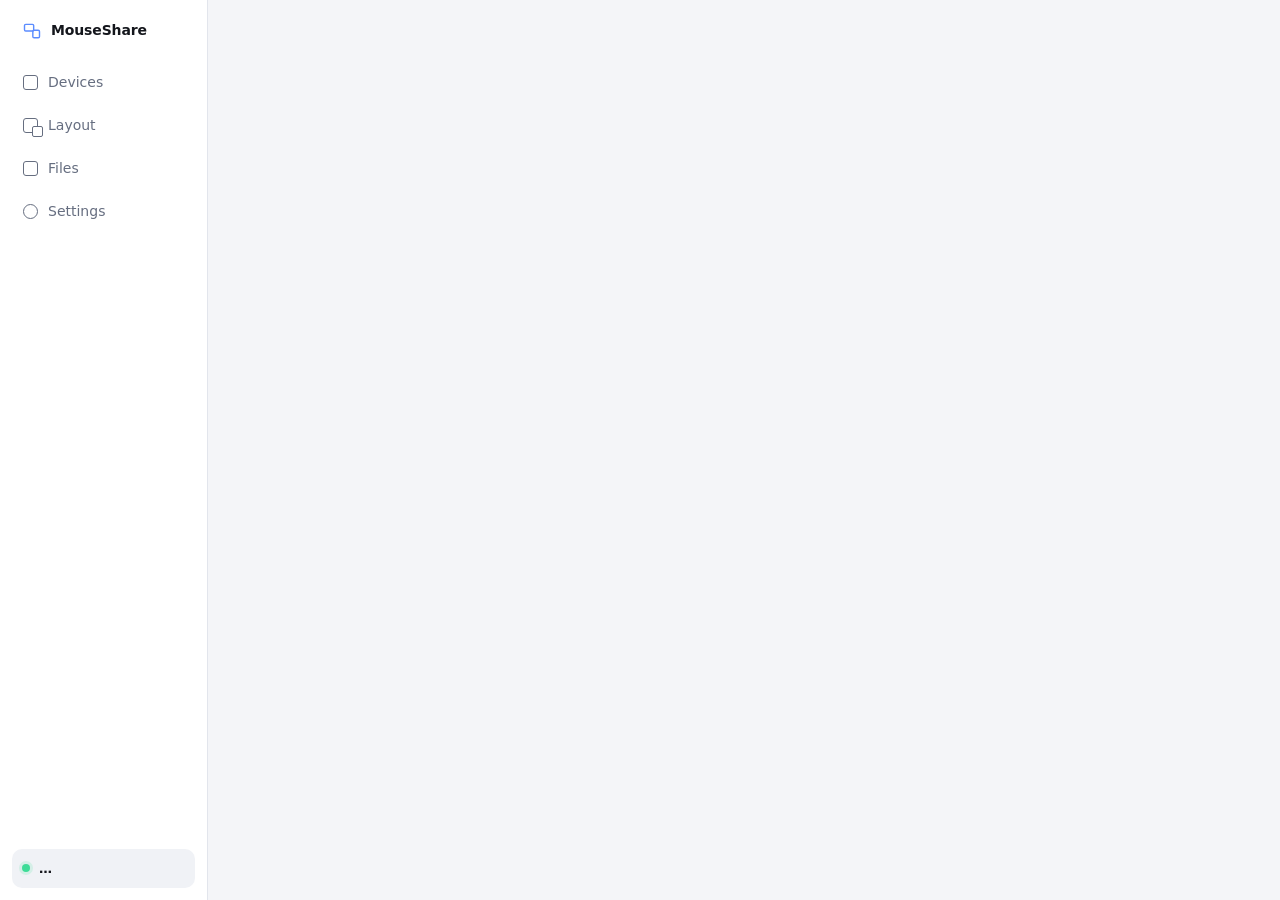
<file: mouseshare/ui/web/index.html>
<!doctype html>
<html lang="en">
<head>
  <meta charset="utf-8">
  <meta name="viewport" content="width=device-width, initial-scale=1">
  <title>MouseShare</title>
  <link rel="stylesheet" href="style.css">
</head>
<body>

<div class="shell">
  <nav class="rail">
    <div class="brand">
      <svg viewBox="0 0 24 24" aria-hidden="true"><rect x="3" y="4" width="11" height="8" rx="1.5"/><rect x="13" y="11" width="8" height="9" rx="1.5"/></svg>
      <span>MouseShare</span>
    </div>
    <button class="tab" data-screen="devices"><i data-i="devices"></i>Devices</button>
    <button class="tab" data-screen="layout"><i data-i="layout"></i>Layout</button>
    <button class="tab" data-screen="files"><i data-i="files"></i>Files</button>
    <button class="tab" data-screen="settings"><i data-i="settings"></i>Settings</button>
    <div class="rail-foot">
      <div class="self">
        <span class="dot on"></span>
        <div>
          <strong id="self-name">…</strong>
          <small id="self-port"></small>
        </div>
      </div>
    </div>
  </nav>

  <main>
    <div id="banner" class="banner" hidden></div>
    <div id="notice" class="banner info" hidden></div>
    <div id="session-status" class="banner info" hidden></div>

    <!-- Devices ------------------------------------------------------- -->
    <section data-screen="devices">
      <header>
        <h1>Devices</h1>
        <p>Machines running MouseShare on your network.</p>
      </header>
      <div id="peers" class="cards"></div>
      <div id="peers-empty" class="empty" hidden>
        <div class="pulse"></div>
        <h2>Looking for machines…</h2>
        <p>Open MouseShare on your other computer. It will appear here.</p>
      </div>
      <details class="manual">
        <summary>Connect by address instead</summary>
        <div class="row">
          <input id="manual-address" type="text" placeholder="192.168.1.24" spellcheck="false">
          <button class="primary" id="manual-go">Connect</button>
        </div>
        <small>Use this if your network blocks discovery.</small>
      </details>
    </section>

    <!-- Files --------------------------------------------------------- -->
    <section data-screen="files">
      <header><h1>Send files</h1><p>Transfer files securely to a connected machine.</p></header>
      <div id="file-drop" class="panel drop-zone" tabindex="0">
        <strong>Drop files here</strong>
        <small>or click to browse</small>
      </div>
      <div class="panel row">
        <select id="file-device"></select>
        <span id="file-selection" class="meta">No files selected</span>
        <button id="file-send" class="primary" disabled>Send</button>
      </div>
      <div id="transfers" class="cards"></div>
    </section>

    <!-- Pairing ------------------------------------------------------- -->
    <section data-screen="pairing" class="centered">
      <div id="pair-target" hidden>
        <h1>Pairing code</h1>
        <p>Type this on <strong id="pair-peer-name">the other machine</strong>.</p>
        <div id="code" class="code"></div>
        <div class="countdown"><span id="pair-remaining">120</span>s remaining</div>
        <button class="ghost" data-action="cancel">Cancel</button>
      </div>

      <div id="pair-connector" hidden>
        <h1>Enter the code</h1>
        <p>Six digits are showing on the machine you're connecting to.</p>
        <div class="code entry" id="code-entry">
          <input maxlength="1" inputmode="numeric"><input maxlength="1" inputmode="numeric">
          <input maxlength="1" inputmode="numeric"><input maxlength="1" inputmode="numeric">
          <input maxlength="1" inputmode="numeric"><input maxlength="1" inputmode="numeric">
        </div>
        <div class="row center">
          <button class="ghost" data-action="cancel">Cancel</button>
          <button class="primary" id="code-submit">Connect</button>
        </div>
      </div>
    </section>

    <!-- Layout -------------------------------------------------------- -->
    <section data-screen="layout">
      <header>
        <h1>Screen layout</h1>
        <p>Drag a machine to say where its screens sit. Edges snap together.</p>
        <p id="client-layout-hint" hidden>Arrangement is set on the host</p>
      </header>
      <div id="canvas" class="canvas"></div>
      <div id="layout-hint" class="empty small" hidden>
        <h2>Nothing to arrange yet</h2>
        <p>Connect to another machine and its screens will appear here.</p>
      </div>
    </section>

    <!-- Settings ------------------------------------------------------ -->
    <section data-screen="settings">
      <header>
        <h1>Settings</h1>
        <p>This machine, and the ones it trusts.</p>
      </header>

      <div class="panel">
        <label for="name-input">Machine name</label>
        <div class="row">
          <input id="name-input" type="text" spellcheck="false">
          <button class="primary" id="name-save">Save</button>
        </div>
        <small>How this computer appears to others.</small>
      </div>

      <div class="panel">
        <label for="escape-key">Escape key</label>
        <div class="row">
          <select id="escape-key">
            <option value="ctrl">Ctrl</option>
            <option value="cmd">Cmd</option>
            <option value="alt">Alt</option>
            <option value="shift">Shift</option>
          </select>
        </div>
        <small>Double-tap this key to return the cursor to this machine.</small>
      </div>

      <div class="panel">
        <label><input id="share-clipboard" type="checkbox"> Share clipboard</label>
        <small>Synchronise copied text with connected machines.</small>
      </div>

      <div class="panel">
        <label><input id="share-files" type="checkbox"> Share files</label>
        <small>Allow authenticated connected machines to send files.</small>
      </div>

      <div class="panel" id="permissions-panel" hidden>
        <label>Permissions</label>
        <div id="permissions"></div>
        <small>MouseShare cannot forward input without these. Rebuilding the
        app may require approving them again.</small>
      </div>

      <div class="panel">
        <label>Paired machines</label>
        <div id="paired"></div>
      </div>
    </section>
  </main>
</div>

<script src="app.js"></script>
</body>
</html>
</file>
<file: mouseshare/ui/web/style.css>
/* MouseShare — dark by default, light when the system asks for it. */

:root {
  --bg: #0d0e12;
  --rail: #111319;
  --surface: #161920;
  --surface-2: #1c2029;
  --line: #262b36;
  --text: #e8eaf0;
  --muted: #8b93a5;
  --accent: #5b8cff;
  --accent-soft: rgba(91, 140, 255, 0.14);
  --good: #3ddc97;
  --warn: #ffb454;
  --bad: #ff6b6b;
  --radius: 12px;
  --shadow: 0 12px 32px rgba(0, 0, 0, 0.45);
}

@media (prefers-color-scheme: light) {
  :root {
    --bg: #f4f5f8;
    --rail: #ffffff;
    --surface: #ffffff;
    --surface-2: #f0f2f6;
    --line: #e2e5ec;
    --text: #14161c;
    --muted: #666e80;
    --accent-soft: rgba(91, 140, 255, 0.12);
    --shadow: 0 10px 28px rgba(15, 20, 35, 0.10);
  }
}

* { box-sizing: border-box; }

html, body {
  height: 100%;
  margin: 0;
  background: var(--bg);
  color: var(--text);
  font: 14px/1.5 -apple-system, BlinkMacSystemFont, "Segoe UI", system-ui, sans-serif;
  -webkit-font-smoothing: antialiased;
  overflow: hidden;
}

.shell { display: flex; height: 100%; }

/* -- rail ------------------------------------------------------------ */

.rail {
  width: 208px;
  flex: 0 0 208px;
  background: var(--rail);
  border-right: 1px solid var(--line);
  padding: 18px 12px 12px;
  display: flex;
  flex-direction: column;
  gap: 4px;
}

.brand {
  display: flex; align-items: center; gap: 9px;
  padding: 2px 10px 18px;
  font-weight: 650; letter-spacing: -0.01em;
}
.brand svg { width: 20px; height: 20px; fill: none; stroke: var(--accent); stroke-width: 1.7; }

.tab {
  display: flex; align-items: center; gap: 10px;
  width: 100%; padding: 9px 11px;
  background: none; border: 0; border-radius: 9px;
  color: var(--muted); font: inherit; font-weight: 500;
  text-align: left; cursor: pointer;
  transition: background 0.13s, color 0.13s;
}
.tab:hover { background: var(--surface-2); color: var(--text); }
.tab.active { background: var(--accent-soft); color: var(--accent); }

.tab i {
  width: 15px; height: 15px; flex: none;
  border: 1.6px solid currentColor; border-radius: 3px;
  position: relative;
}
.tab i[data-i="layout"]::after {
  content: ""; position: absolute; right: -6px; bottom: -5px;
  width: 9px; height: 9px; border: 1.6px solid currentColor;
  border-radius: 2px; background: var(--rail);
}
.tab i[data-i="settings"] { border-radius: 50%; }

.rail-foot { margin-top: auto; }
.self {
  display: flex; align-items: center; gap: 9px;
  padding: 10px; border-radius: 10px; background: var(--surface-2);
}
.self strong { display: block; font-size: 13px; font-weight: 600; }
.self small { color: var(--muted); font-size: 11px; }

.dot { width: 8px; height: 8px; border-radius: 50%; background: var(--muted); flex: none; }
.dot.on { background: var(--good); box-shadow: 0 0 0 3px rgba(61, 220, 151, 0.16); }

/* -- main ------------------------------------------------------------ */

main { flex: 1; overflow-y: auto; padding: 34px 40px 48px; }

section { display: none; max-width: 780px; }
section.visible { display: block; animation: rise 0.22s ease; }
@keyframes rise { from { opacity: 0; transform: translateY(6px); } }

section.centered.visible {
  display: flex; flex-direction: column; align-items: center;
  justify-content: center; min-height: 74vh; text-align: center;
  max-width: none;
}

header { margin-bottom: 22px; }
h1 { font-size: 22px; font-weight: 650; letter-spacing: -0.02em; margin: 0 0 5px; }
header p, .empty p { color: var(--muted); margin: 0; }

.banner {
  margin-bottom: 18px; padding: 11px 14px; border-radius: 10px;
  background: rgba(255, 107, 107, 0.11);
  border: 1px solid rgba(255, 107, 107, 0.28);
  color: var(--bad); font-size: 13px;
}

.banner.info {
  background: var(--surface);
  border-color: var(--line);
  color: var(--muted);
}

/* -- device cards ---------------------------------------------------- */

.cards { display: grid; gap: 10px; }

.card {
  display: flex; align-items: center; gap: 14px;
  padding: 15px 16px; border-radius: var(--radius);
  background: var(--surface); border: 1px solid var(--line);
  transition: border-color 0.14s, transform 0.14s;
}
.card:hover { border-color: #333b4a; transform: translateY(-1px); }
.card.live { border-color: var(--accent); background: var(--accent-soft); }

.card .icon {
  width: 38px; height: 38px; flex: none; border-radius: 10px;
  background: var(--surface-2);
  display: grid; place-items: center; font-size: 15px;
}
.card .meta { flex: 1; min-width: 0; }
.card .meta strong { display: block; font-weight: 600; }
.card .meta span {
  color: var(--muted); font-size: 12px;
  display: flex; align-items: center; gap: 6px;
}
.badge {
  font-size: 10px; font-weight: 650; letter-spacing: 0.04em;
  text-transform: uppercase; padding: 2px 6px; border-radius: 5px;
  background: var(--surface-2); color: var(--muted);
}
.badge.paired { background: var(--accent-soft); color: var(--accent); }

/* -- buttons --------------------------------------------------------- */

button { font: inherit; cursor: pointer; border-radius: 9px; }

.primary {
  background: var(--accent); color: #fff; border: 0;
  padding: 9px 17px; font-weight: 600;
  transition: filter 0.13s;
}
.primary:hover { filter: brightness(1.08); }
.primary:disabled { opacity: 0.45; cursor: default; filter: none; }

.ghost {
  background: transparent; color: var(--muted);
  border: 1px solid var(--line); padding: 8px 15px; font-weight: 550;
}
.ghost:hover { color: var(--text); border-color: #3a4252; }

.danger { color: var(--bad); border-color: transparent; background: none;
          padding: 6px 10px; font-size: 12px; }
.danger:hover { background: rgba(255, 107, 107, 0.1); }

/* -- inputs ---------------------------------------------------------- */

input[type="text"] {
  flex: 1; padding: 9px 12px; border-radius: 9px;
  background: var(--surface-2); border: 1px solid var(--line);
  color: var(--text); font: inherit; outline: none;
  transition: border-color 0.13s;
}
input[type="text"]:focus { border-color: var(--accent); }

.row { display: flex; gap: 9px; align-items: center; }
.row.center { justify-content: center; }

.panel {
  background: var(--surface); border: 1px solid var(--line);
  border-radius: var(--radius); padding: 17px; margin-bottom: 14px;
}
.panel label {
  display: block; font-weight: 600; font-size: 13px; margin-bottom: 9px;
}
.panel small, .manual small {
  display: block; color: var(--muted); font-size: 12px; margin-top: 8px;
}

.drop-zone { text-align: center; padding: 38px; border-style: dashed; cursor: pointer; }
.drop-zone.active { border-color: var(--accent); background: var(--accent-soft); }
.drop-zone strong { display: block; }
.transfer progress { display: block; width: 100%; height: 7px; margin-top: 9px; accent-color: var(--accent); }
.transfer .failure { color: var(--bad); }

.manual { margin-top: 22px; }
.manual summary {
  color: var(--muted); cursor: pointer; font-size: 13px;
  padding: 6px 0; user-select: none;
}
.manual summary:hover { color: var(--text); }
.manual .row { margin-top: 10px; }

/* -- pairing code ---------------------------------------------------- */

.code { display: flex; gap: 10px; justify-content: center; margin: 26px 0 14px; }

.code span, .code input {
  width: 54px; height: 68px; border-radius: 12px;
  background: var(--surface); border: 1px solid var(--line);
  display: grid; place-items: center;
  font-size: 30px; font-weight: 600; letter-spacing: 0;
  font-variant-numeric: tabular-nums;
  font-family: ui-monospace, "SF Mono", Menlo, Consolas, monospace;
  color: var(--text); text-align: center; padding: 0;
}
.code input { outline: none; transition: border-color 0.13s, background 0.13s; }
.code input:focus { border-color: var(--accent); background: var(--accent-soft); }

.countdown { color: var(--muted); font-size: 13px; margin-bottom: 22px; }
.countdown span { font-variant-numeric: tabular-nums; }

/* -- layout canvas --------------------------------------------------- */

.canvas {
  position: relative; height: 440px; border-radius: var(--radius);
  background: var(--surface);
  border: 1px solid var(--line);
  background-image:
    radial-gradient(circle at 1px 1px, var(--line) 1px, transparent 0);
  background-size: 22px 22px;
  overflow: hidden;
}

.block {
  position: absolute; cursor: grab;
  border-radius: 9px; padding: 3px;
  background: var(--surface-2);
  border: 1.5px solid var(--line);
  box-shadow: var(--shadow);
  transition: border-color 0.13s;
  touch-action: none;
}
.block:hover { border-color: var(--accent); }
.block.live { box-shadow: 0 0 0 1px var(--accent-soft); }
.block.fixed { cursor: default; }
.block.dragging { cursor: grabbing; border-color: var(--accent); z-index: 5; }
.block.self { border-color: var(--accent); }

.block .label {
  position: absolute; top: -21px; left: 2px;
  font-size: 11px; font-weight: 600; color: var(--muted);
  white-space: nowrap;
}
.block.self .label { color: var(--accent); }

.screen {
  position: absolute; border-radius: 5px;
  background: linear-gradient(150deg, #2b3242, #212734);
  border: 1px solid #3a4152;
  display: grid; place-items: center;
  font-size: 10px; color: var(--muted);
  font-variant-numeric: tabular-nums;
  overflow: hidden;
}
.block.self .screen { background: linear-gradient(150deg, #2f3850, #232a3a); }
.screen.primary { border-color: var(--accent); }

/* -- empty states ---------------------------------------------------- */

.empty { text-align: center; padding: 56px 20px; }
.empty.small { padding: 28px 20px; }
.empty h2 { font-size: 15px; font-weight: 600; margin: 0 0 5px; }

.pulse {
  width: 42px; height: 42px; margin: 0 auto 18px; border-radius: 50%;
  background: var(--accent-soft);
  animation: pulse 1.9s ease-out infinite;
}
@keyframes pulse {
  0% { box-shadow: 0 0 0 0 var(--accent-soft); }
  70% { box-shadow: 0 0 0 17px rgba(91, 140, 255, 0); }
  100% { box-shadow: 0 0 0 0 rgba(91, 140, 255, 0); }
}

.perm { display: flex; align-items: center; gap: 10px; padding: 9px 0;
        border-bottom: 1px solid var(--line); }
.perm:last-child { border-bottom: 0; }
.perm .meta { flex: 1; }
.perm .meta strong { display: block; font-size: 13px; font-weight: 600; }
.perm .meta span { color: var(--muted); font-size: 12px; }
.perm .dot.bad { background: var(--warn); }
</file>
